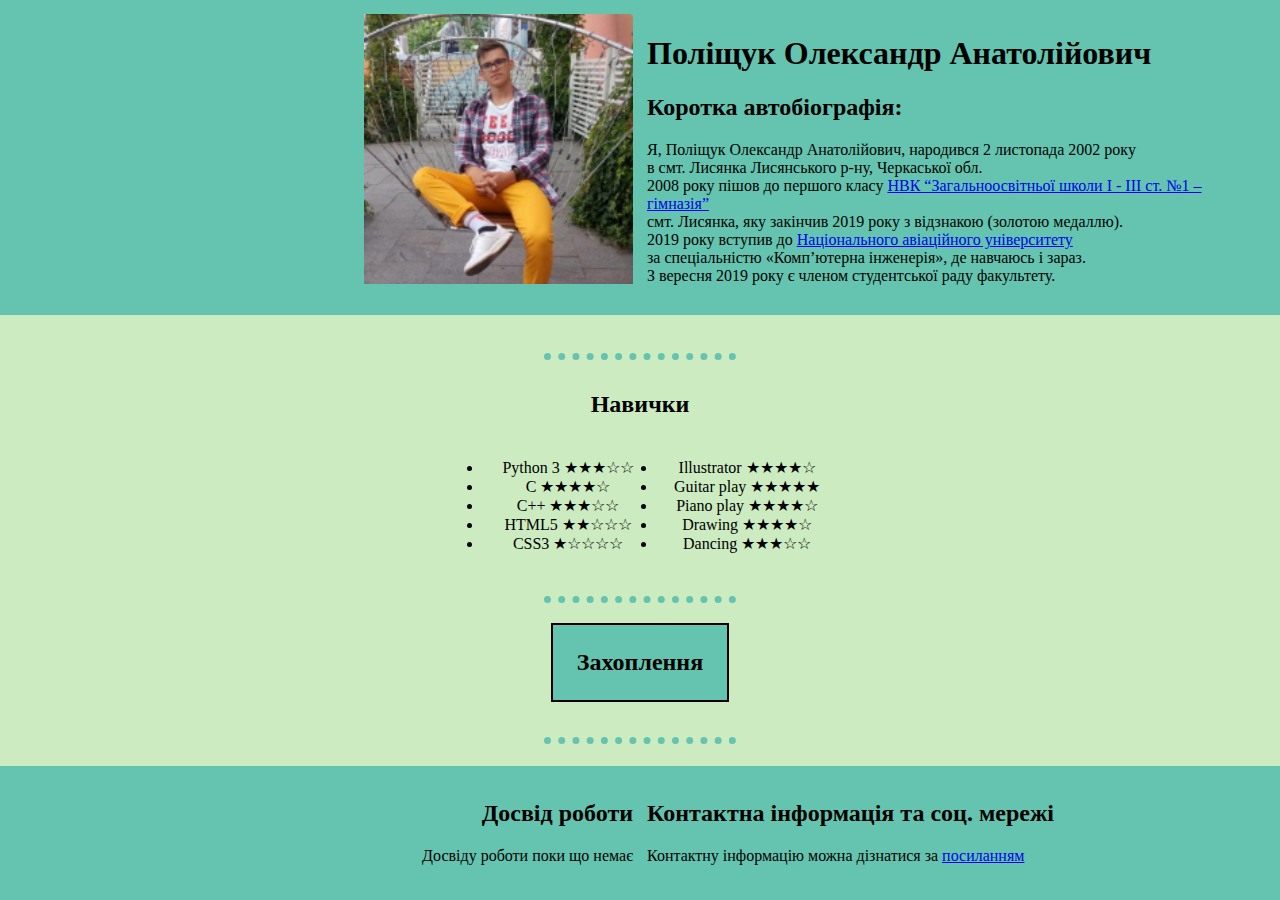
<file: index.html>
<!DOCTYPE html>
<html lang="ua" dir="ltr">
  <head>
    <meta charset="utf-8" >
    <title>Sasha Polishchuk personal website</title>
    <link rel="stylesheet" href="style.css">
    <style media="screen">
    .center a {
    display: inline-block;
    background: #64C4AF;
    color: black;
    padding: 1em 1em;
    text-decoration: none;
    border: 2px solid black;
    }
    hr{
    	height: 1em;
    	border: none;
    	border-bottom:  7px dotted #64C4AF;
      width: 12em;
    }
    h2{
      font-family: cursive;
    }


    </style>
  </head>

  <body >
    <div class="head">
      <div class="box1 " ><img style="float:right;" height="270" src="me.jpg" alt ="my photo"/></div>
      <div class="box2">
      <h1>Поліщук Олександр Анатолійович</h1>
      <h2>Коротка автобіографія:</h2>
      <p>
        Я, Поліщук Олександр Анатолійович, народився 2 листопада 2002 року <br>в смт. Лисянка
        Лисянського р-ну, Черкаської обл.<br>
        2008 року пішов до першого класу <a href="https://lys-school1.e-schools.info/"> НВК “Загальноосвітньої школи I - III ст. №1 – гімназія”</a>
        <br> смт. Лисянка, яку закінчив 2019 року з відзнакою (золотою медаллю).
        <br>2019 року вступив до <a href="https://nau.edu.ua/"> Національного авіаційного університету</a><br> за спеціальністю
        «Комп’ютерна інженерія», де навчаюсь і зараз.
        <br>З вересня 2019 року є членом студентської раду факультету.
        </p></div>
    </div>
    <div class="center">
      <div class="box4"></div>
      <div class="box5"><table cellspacing="10" >
        <hr>
        <table >
          <tr>
            <td colspan=2 align=center><h2 >Навички</h2></td>
          </tr>
          <tr >
            <td ><ul>
              <li>Python 3 ★★★☆☆ </li>
              <li>C ★★★★☆ </li>
              <li>C++ ★★★☆☆ </li>
              <li>HTML5 ★★☆☆☆ </li>
              <li>CSS3 ★☆☆☆☆ </li>
            </ul></td>
            <td >
              <li>Illustrator ★★★★☆ </li>
              <li>Guitar play ★★★★★ </li>
              <li>Piano play ★★★★☆ </li>
              <li>Drawing ★★★★☆ </li>
              <li>Dancing ★★★☆☆ </li>
            </td>
          </tr>
      </table>

      <hr>
    <h2><a href="hobby.html ">Захоплення</a></h2>
      <hr></div>
      <div class="box6"></div>
    </div>
    <div class="footer">
        <div class="box7"><h2 >Досвід роботи</h2>
        <p>Досвіду роботи поки що немає</p></div>
        <div class="box8"><h2 >Контактна інформація та соц. мережі </h2>
        <p>Контактну інформацію можна дізнатися за <a href="contact.html">посиланням </a></p></div>
    </div>
  </body>
</html>
</file>
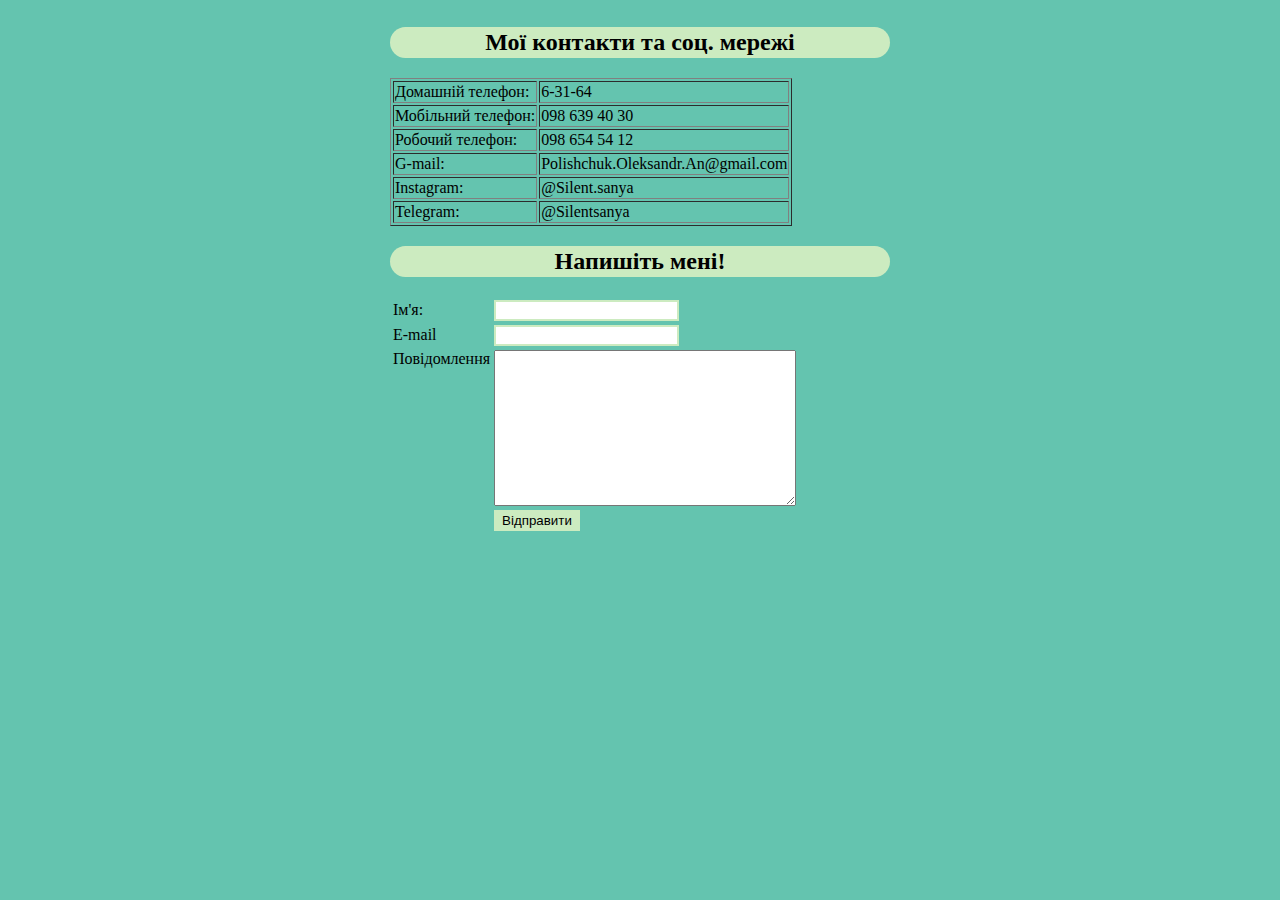
<file: contact.html>
<!DOCTYPE html>
<html lang="en" dir="ltr">
  <head>
    <meta charset="utf-8">
    <title>Sasha's contacts</title>
    <link rel="stylesheet" href="style.css">
    <style>

     h2{
       background: #CCEBC0;
    border-radius: 50px;
    padding: 2px;
    text-align: center;
    }

   input:invalid {
       border: 2px solid red;
   }
   input:valid {
       border: 2px solid #CCEBC0;
   }
   :required{
      border: 2px solid #CCEBC0;
   }
   :default{
     background-color: #CCEBC0;
   }


</style>
  </head>
    <body>
      <div class="content">


    <h2>Мої контакти та соц. мережі</h2>
      <table border="1">
            <tr>
                <td>Домашній телефон:</td> <td>6-31-64</td>
            </tr>
            <tr>
                <td>Мобільний телефон:</td> <td>098 639 40 30</td>
            </tr>
            <tr>
                <td>Робочий телефон:</td> <td>098 654 54 12</td>
            </tr>
            <tr>
                <td>G-mail:</td> <td>Polishchuk.Oleksandr.An@gmail.com</td>
            </tr>
            <tr>
              <td>Instagram:</td> <td>@Silent.sanya</td>
            </tr>
            <tr>
              <td>Telegram:</td> <td>@Silentsanya</td>
            </tr>
        </table>
    </p>
    <h2>Напишіть мені!</h2>
    <form method="post" action="mailto:Polishchuk.Oleksandr.An@gmail.com" enctype="text/plain">
   <table>

    <tr>
     <td> <label for="">Ім'я:</label> </td>
     <td> <input type="text" name="Name"> </td>
    </tr>

    <tr>
     <td><label for="">E-mail</label></td>
     <td><input type="email" name="Email"></td>
    </tr>

    <tr>
     <td valign=top><label for="">Повідомлення</label></td>
     <td><textarea name="Massage" cols="35" rows="10"></textarea> <br>
     <input type="submit" value="Відправити" required></td>
    </tr>

   </table>
     </div>
  </body>
</html>
</file>
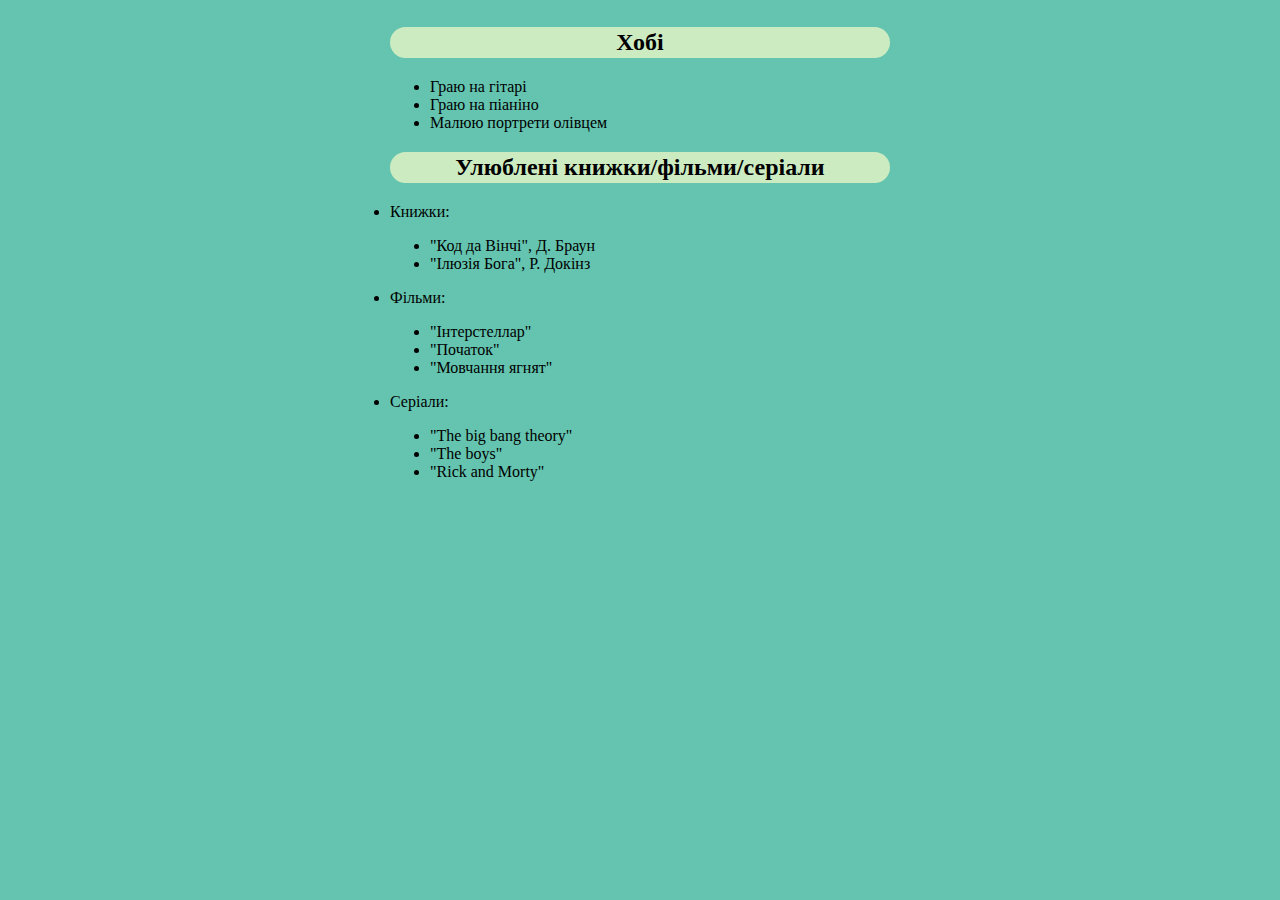
<file: hobby.html>
<!DOCTYPE html>
<html lang="en" dir="ltr">
  <head>
    <meta charset="utf-8">
    <title>Захоплення</title>
    <link rel="stylesheet" href="style.css">
    
  </head>

  <body>
    <table >
      <div class="content">



        <h2 >Хобі</h2>
            <ul>
              <li>Граю на гітарі</li>
              <li>Граю на піаніно</li>
              <li>Малюю портрети олівцем</li>
            </ul>


        <h2>Улюблені книжки/фільми/серіали </h2>
              <li>Книжки:
                <ul>
                  <li>"Код да Вінчі", Д. Браун</li>
                  <li>"Ілюзія Бога", Р. Докінз </li>
                </ul>
              </li>

              <li>Фільми:
                <ul>
                  <li>"Інтерстеллар"</li>
                  <li>"Початок"</li>
                  <li>"Мовчання ягнят"</li>
                </ul>
              </li>

              <li>Серіали:
                <ul>
                  <li>"The big bang theory"</li>
                  <li>"The boys"</li>
                  <li>"Rick and Morty"</li>
                </ul>
              </li>
          </ul>

        </div>
  </body>
</html>
</file>
<file: style.css>
body{
  margin: 0;
  padding: 0;
  background-color: #64C4AF;
}

.content {
 max-width: 500px;
 margin: auto;
}
.content h2{
   background: #CCEBC0;
   border-radius: 50px;
   padding: 2px;
   text-align: center;
   font-family: cursive;
}
div{
  padding: 7px;
}


.head div{
    width: 50%;
}

.box7{
  text-align: right;
}

.head{
  display: flex;
}

.center div{
    flex: 1;
}

.center{
  display: flex;
  background-color: #CCEBC0;
}

.footer div{
  width: 50%;

}

.footer{
  display: flex;
}

.box5{
  text-align: center;
}

.box5 table{
  margin-left: auto;
  margin-right: auto;
  width: 25em;
}
</file>
